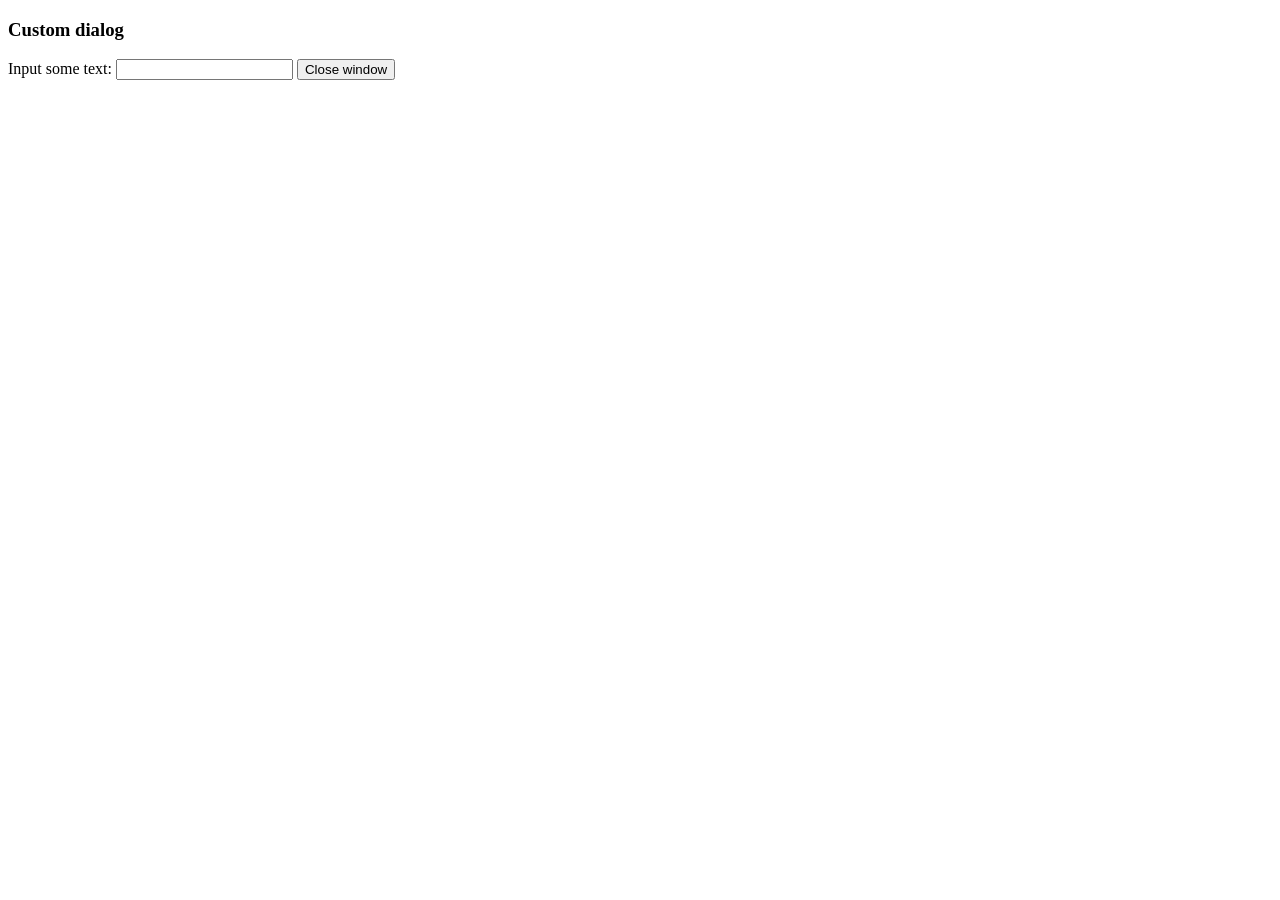
<file: admin/dist/js/tinymce/plugins/example/dialog.html>
<!DOCTYPE html>
<html>
<body>
	<h3>Custom dialog</h3>
	Input some text: <input id="content">
	<button onclick="top.tinymce.activeEditor.windowManager.getWindows()[0].close();">Close window</button>
</body>
</html>
</file>
